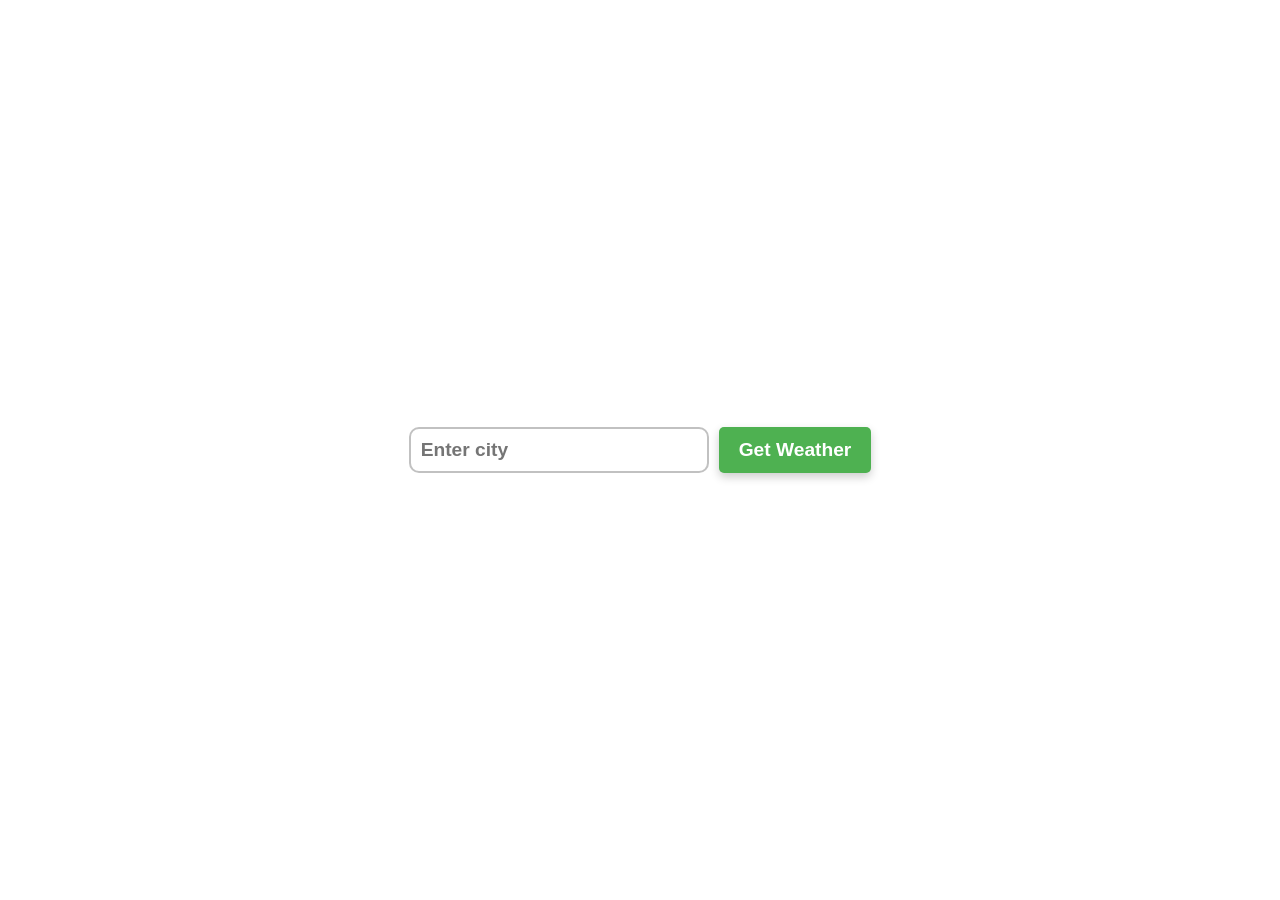
<file: index.html>
<!DOCTYPE html>
<html lang="en">
<head>
    <meta charset="UTF-8">
    <meta name="viewport" content="width=device-width, initial-scale=1.0">
    <title>Weather App</title>
    <link rel="stylesheet" href="styles.css">
</head>
<body>
    <form class="weatherForm">
        <input type="text" class="cityInput" placeholder="Enter city">
        <button type="submit">Get Weather</button>
    </form>

    <div class="card" style="display: none"></div>

    <script src="index.js"></script>
</body>
</html>
</file>
<file: styles.css>
body{
    font-family: Arial, sans-serif;
    margin: 0;
    min-height: 100vh;
    display: flex;
    flex-direction: column;
    align-items: center;
    justify-content: center;
    padding: 20px;
    box-sizing: border-box;
    background-size: cover;
    background-position: center;
    background-repeat: no-repeat;
    transition: background 0.4s ease;
    color: #fff;
}

body.weather-clear {
    background-image: linear-gradient(135deg, rgba(35, 104, 255, 0.75), rgba(255, 214, 102, 0.8));
}

body.weather-clouds {
    background-image: linear-gradient(135deg, rgba(69, 90, 100, 0.8), rgba(176, 190, 197, 0.85));
}

body.weather-rain {
    background-image: linear-gradient(135deg, rgba(24, 36, 58, 0.85), rgba(78, 113, 153, 0.8));
}

body.weather-snow {
    background-image: linear-gradient(135deg, rgba(120, 144, 156, 0.7), rgba(224, 247, 250, 0.9));
}

body.weather-default {
    background-image: linear-gradient(135deg, rgba(32, 58, 67, 0.75), rgba(106, 138, 150, 0.8));
}

.weatherForm{
    margin: 20px 0;
    display: flex;
    flex-wrap: wrap;
    justify-content: center;
    gap: 10px;
    width: 100%;
    max-width: 600px;
}

.cityInput{
    padding: 10px;
    font-size: 1.2rem;
    font-weight: bold;
    border: 2px solid hsla(0, 0%, 20%, 0.3);
    border-radius: 10px;
    width: min(300px, 100%);
    box-sizing: border-box;
}

button[type="submit"]{
    padding: 10px 20px;
    font-weight: bold;
    font-size: 1.2rem;
    background-color: hsl(122, 39%, 50%);
    color: white;
    border: none;
    border-radius: 5px;
    cursor: pointer;
    box-shadow: 0 4px 10px rgba(0, 0, 0, 0.2);
}
button[type="submit"]:hover{
    background-color: hsl(122, 39%, 40%);
}

.card{
    background: rgba(255, 255, 255, 0.2);
    backdrop-filter: blur(10px);
    padding: 30px 20px;
    border-radius: 15px;
    box-shadow: 2px 2px 15px rgba(0, 0, 0, 0.25);
    width: min(90vw, 380px);
    display: flex;
    flex-direction: column;
    align-items: center;
    border: 1px solid rgba(255, 255, 255, 0.35);
    box-sizing: border-box;
}

h1{
    font-size: clamp(1.8rem, 4vw, 3rem);
    margin-top: 0;
    margin-bottom: 20px;
    text-align: center;
}
p {
    font-size: clamp(1rem, 2.2vw, 1.4rem);
    margin: 5px 0;
    text-align: center;
}

.cityDisplay, .tempDisplay {
    font-size: clamp(1.8rem, 4vw, 2.8rem);
    font-weight: bold;
    color: hsla(0, 0%, 0%, 0.75);
    margin-bottom: 20px;
}
.descDisplay {
    font-style: italic;
    font-weight: bold;
    font-size: clamp(1.1rem, 2.4vw, 1.6rem);
}

.weatherEmoji {
    margin: 0;
    font-size: clamp(3.5rem, 8vw, 5.5rem);
}

.errorDisplay {
    font-size: clamp(1.2rem, 3vw, 1.8rem);
    font-weight: bold;
    color: hsla(0, 0%, 0%, 0.75);
    text-align: center;
}

@media (max-width: 600px) {
    body {
        padding: 15px;
    }

    .weatherForm {
        flex-direction: column;
        align-items: center;
    }

    .cityInput,
    button[type="submit"] {
        width: 100%;
        font-size: 1rem;
    }

    .card {
        padding: 25px 15px;
    }
}
</file>
